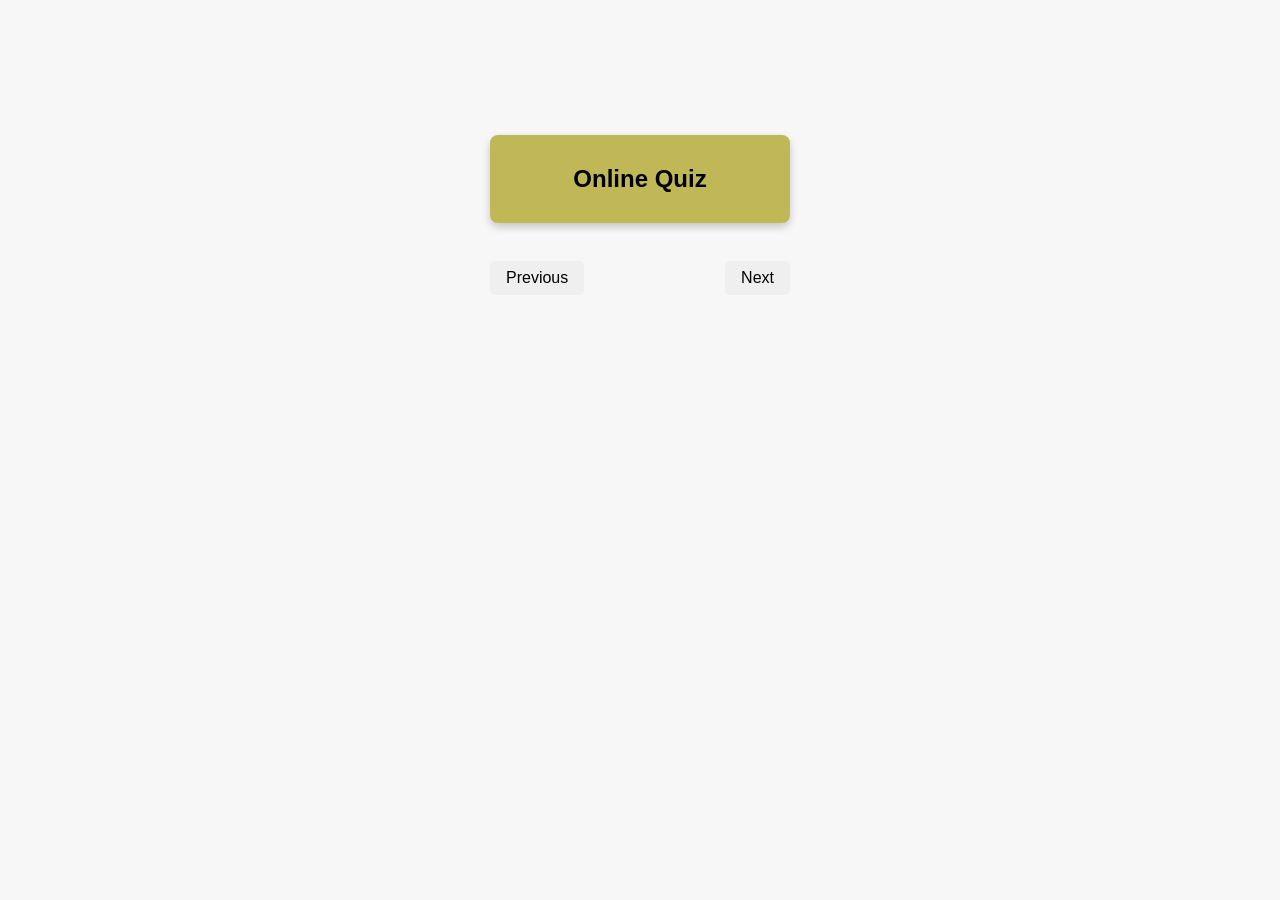
<file: index.html>
<!DOCTYPE html>
<html lang="en">
<head>
    <meta charset="UTF-8">
    <meta name="viewport" content="width=device-width, initial-scale=1.0">
    <title>Quiz App</title>
    <link rel="stylesheet" href="styles.css">
</head>
<body>
    <div class="quiz-container">
        <h1>Online Quiz</h1>
        <div id="question-container">
            <p id="question"></p>
            <div id="options"></div>
        </div>
        <div class="buttons">
            <button id="prev-btn" onclick="prevQuestion()">Previous</button>
            <button id="next-btn" onclick="nextQuestion()">Next</button>
        </div>
        <div id="score-container"></div>
    </div>
    <script src="script.js"></script>
</body>
</html>
</file>
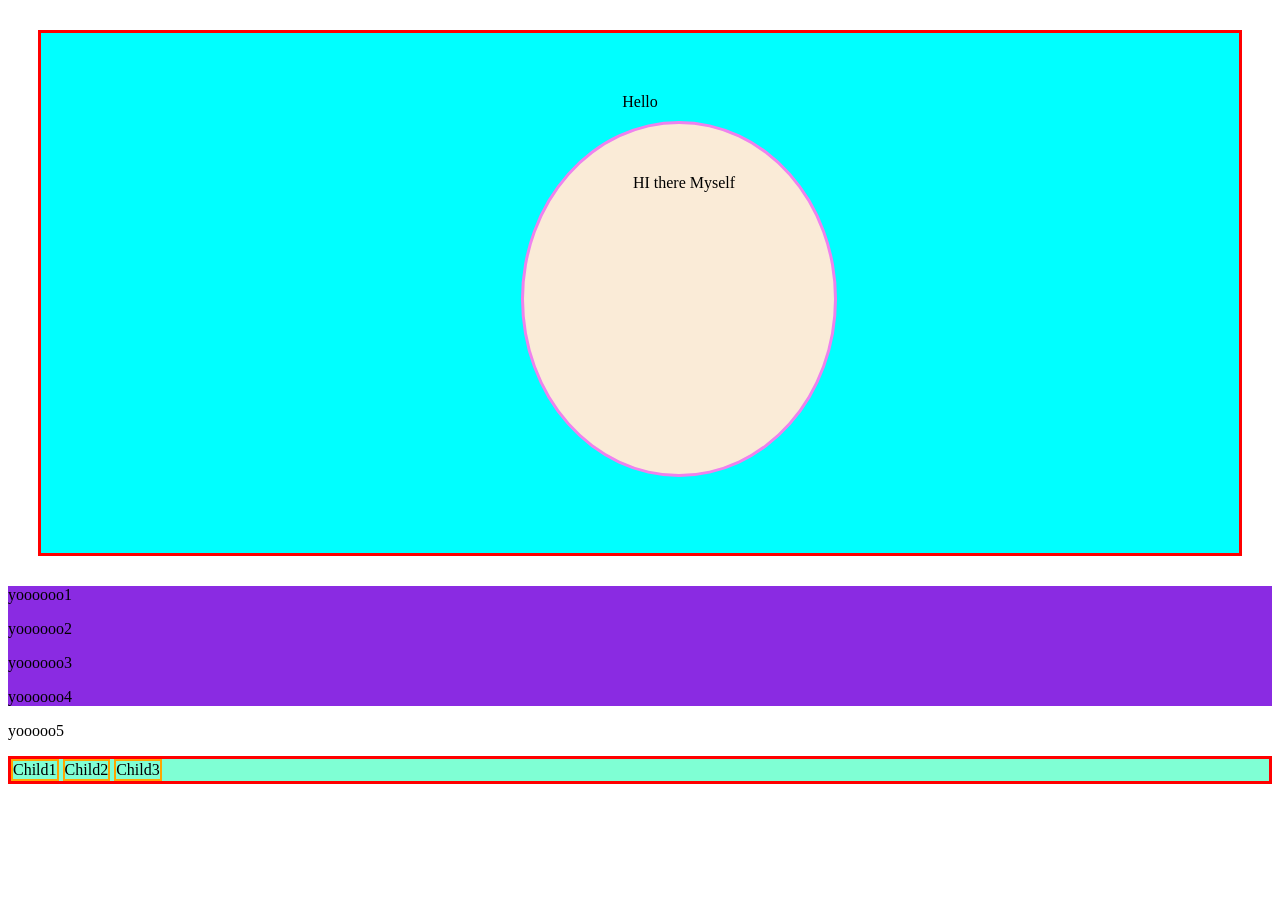
<file: CSSWORK/INDEX.html>
<!DOCTYPE html>
    <html lang="en">
    <head>
        <meta charset="UTF-8">
        <meta name="viewport" content="width=device-width, initial-scale=1.0">
        <title>Document</title>
        <link rel="stylesheet" href="style.css">
    </head>
    <body>
        <div id="container">Hello

            <div id="c_1"> HI there Myself</div>
        </div>

        <div id="para">
            <div><p>yoooooo1</p></div>
            <div><p>yoooooo2</p></div>
            <section><p>yoooooo3</p></section>
            <div><p>yoooooo4</p></div>
            
        </div>
        <div ><p>yooooo5</p></div>

        <div id="con">
            <div id="c1">Child1</div>
            <div id="c2">Child2</div>
            <div id="c3">Child3</div>
        </div>
    </body>
    </html>
</file>
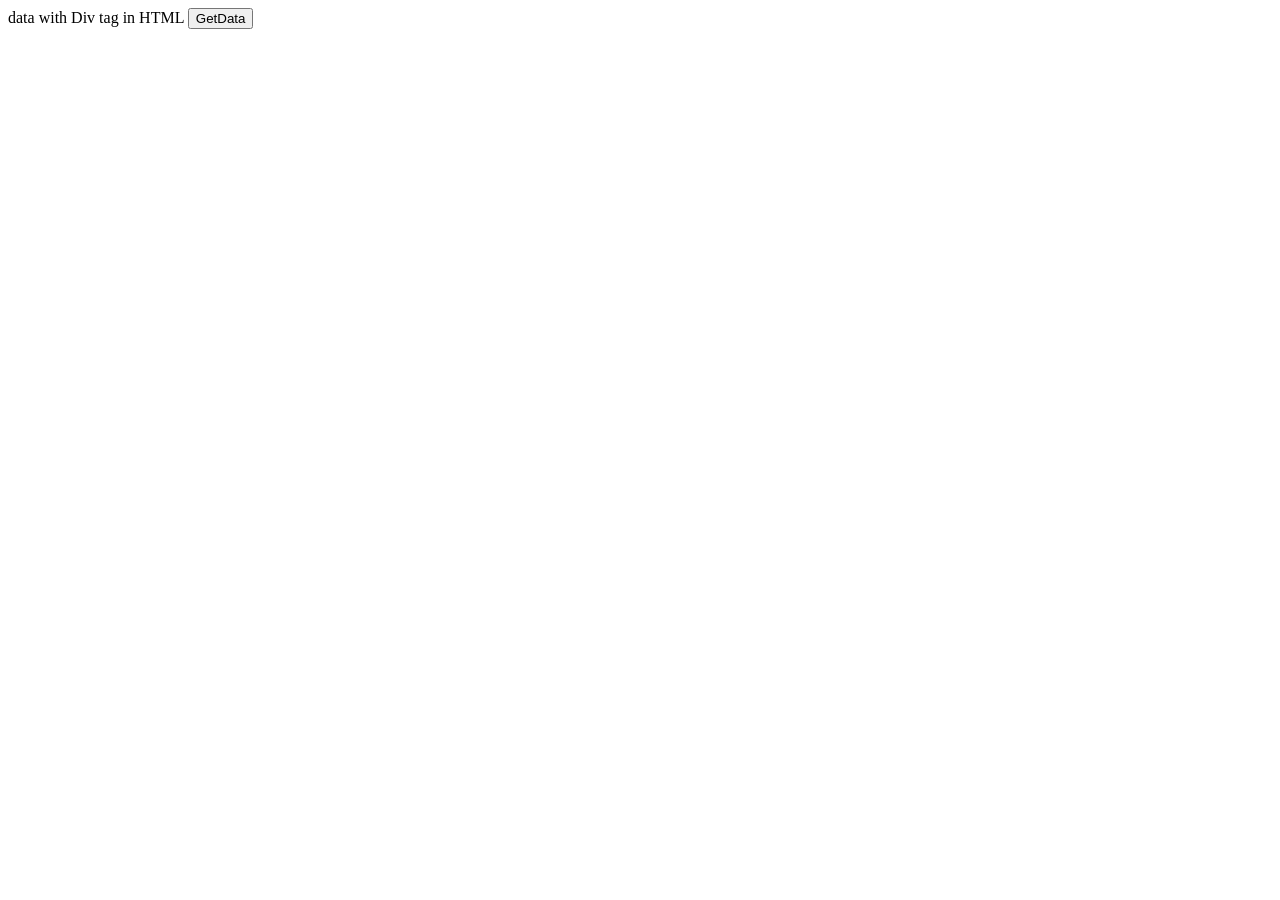
<file: Jswork/index.html>
<!DOCTYPE html>
<html lang="en">
<head>
    <meta charset="UTF-8">
    <meta name="viewport" content="width=device-width, initial-scale=1.0">
    <title>DOM</title>
</head>
<body>
    <div class="parent">data with Div tag in HTML
        <button class="btn" onclick="getData()">GetData</button>
    </div>
    <script src = "index.js"></script>
</body>
</html>
</file>
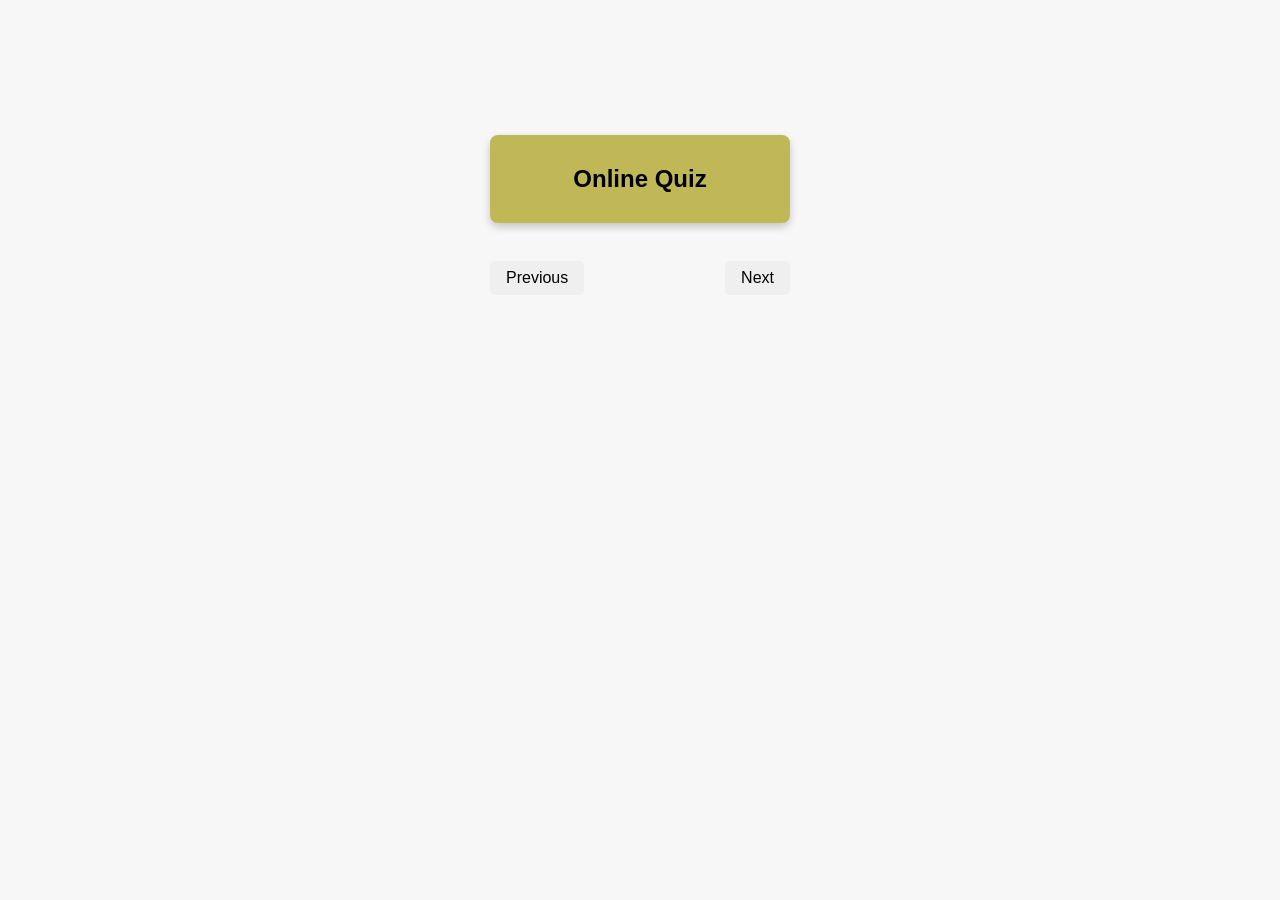
<file: TEST/index.html>
<!DOCTYPE html>
<html lang="en">
<head>
    <meta charset="UTF-8">
    <meta name="viewport" content="width=device-width, initial-scale=1.0">
    <title>Quiz App</title>
    <link rel="stylesheet" href="styles.css">
</head>
<body>
    <div class="quiz-container">
        <h1>Online Quiz</h1>
        <div id="question-container">
            <p id="question"></p>
            <div id="options"></div>
        </div>
        <div class="buttons">
            <button id="prev-btn" onclick="prevQuestion()">Previous</button>
            <button id="next-btn" onclick="nextQuestion()">Next</button>
        </div>
        <div id="score-container"></div>
    </div>
    <script src="script.js"></script>
</body>
</html>
</file>
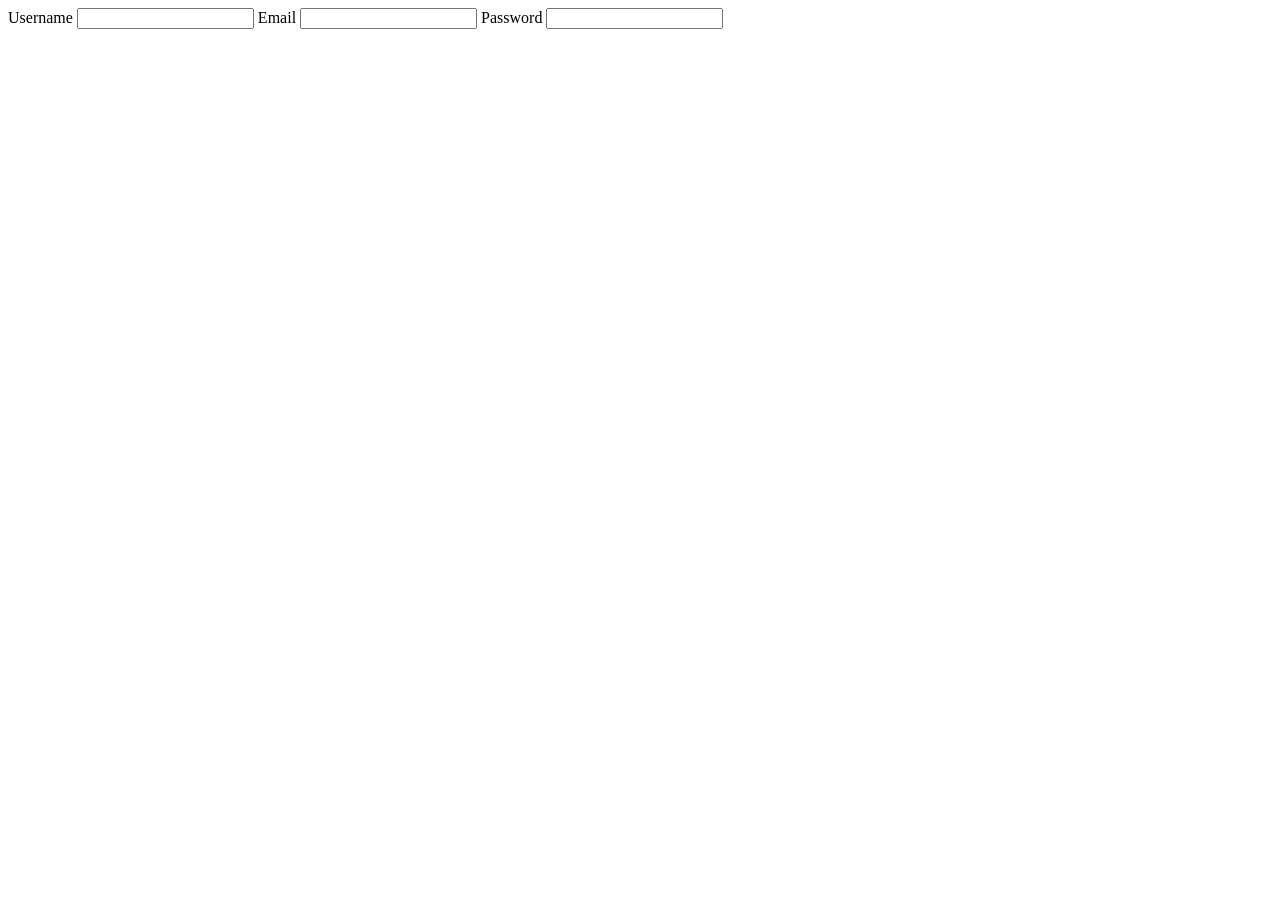
<file: login.html>
<!DOCTYPE html>
<html lang="en">
<head>
    <meta charset="UTF-8">
    <meta name="viewport" content="width=device-width, initial-scale=1.0">
    <title>Document</title>
</head>
<body>
    <form action=""></form>
    <label for="Username">Username</label>
    <input type="text">
    <label for="Email">Email</label>
    <input type="email">
    <label for="Password">Password</label>
    <input type="password">
</body>
</html>
</file>
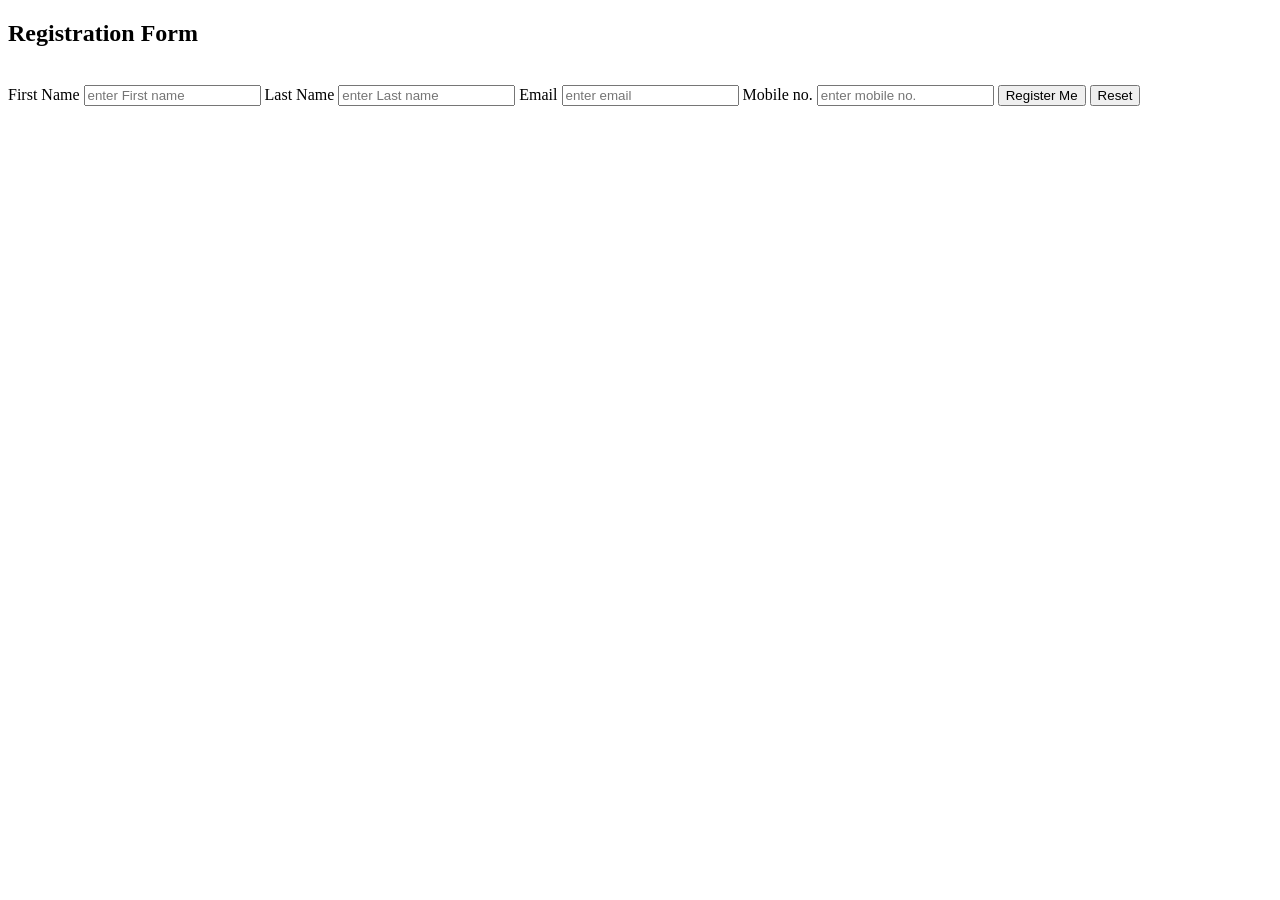
<file: registration.html>
<!DOCTYPE html>
<html lang="en">
<head>
    <meta charset="UTF-8">
    <meta name="viewport" content="width=device-width, initial-scale=1.0">
    <title>Document</title>
</head>
<body>
    <h2>Registration Form</h2>
    <br>
    <form method ="" action="">
        <label for="">First Name</label>
        <input type="text" required placeholder="enter First name">
        <label for="">Last Name</label>
        <input type="text" required placeholder="enter Last name">
        <label for="">Email</label>
        <input type="text" required placeholder="enter email">
        <label for="">Mobile no.</label>
        <input type="text" required placeholder="enter mobile no.">
        <input type="submit" value="Register Me">
        <input type="reset" value="Reset">
    </form>
</body>
</html>
</file>
<file: styles.css>
body {
    display: flex;
    justify-content: center;
    align-items: center;
    height: 50vh;
    margin: 0;
    font-family: Arial, sans-serif;
    background-color: #f7f7f7;
}

.quiz-container {
    width: 300px;
    text-align: center;
    padding: 20px;
   
}

h1 {
    margin: auto;
    padding: 30px;
    background-color: #c0b756;
    box-shadow: 0 4px 8px rgba(0, 0, 0, 0.2);
    border-radius: 8px;
    font-size: 24px;
   
}

#question {
    font-size: 18px;
    margin-bottom: 15px;
}

#options {
    display: flex;
    flex-direction: column;
}

.option {
    margin: 5px 0;
}

.buttons {
    display: flex;
    justify-content: space-between;
    margin-top: 20px;
}

button {
    padding: 8px 16px;
    font-size: 16px;
    cursor: pointer;
    border: none;
    border-radius: 5px;
    transition: 0.3s;
}

button:hover {
    background-color: #ddd;
}

#score-container {
    margin-top: 20px;
    font-size: 18px;
    color: green;
}
.option.selected {
    background-color: #d1e7dd;
    color: #0f5132; 
    border: 1px solid #0f5132;
}
</file>
<file: CSSWORK/style.css>
#container
{
    background-color: aqua;
    height: 400px;
    margin: 30px;
    padding: 60px;
    border: 3px solid red;
    text-align: center;

}
#c_1
{
    background-color: antiquewhite;
    border: 3px solid violet;
    border-radius: 80%;
    margin: 10px;
    padding-top: 50px;
    padding-left: 10px;
    margin-left: 420px;
    height: 300px;
    width: 300px;
    text-align: center;
    box-sizing: content-box;
}

#para
{
    background-color: blueviolet;
}

#con
{
    background-color: aquamarine;
    border: 3px solid red;
}
#c1,#c2,#c3
{
    border: 2px solid orange;
    display: inline-block;
}
</file>
<file: TEST/styles.css>
body {
    display: flex;
    justify-content: center;
    align-items: center;
    height: 50vh;
    margin: 0;
    font-family: Arial, sans-serif;
    background-color: #f7f7f7;
}

.quiz-container {
    width: 300px;
    text-align: center;
    padding: 20px;
   
}

h1 {
    margin: auto;
    padding: 30px;
    background-color: #c0b756;
    box-shadow: 0 4px 8px rgba(0, 0, 0, 0.2);
    border-radius: 8px;
    font-size: 24px;
   
}

#question {
    font-size: 18px;
    margin-bottom: 15px;
}

#options {
    display: flex;
    flex-direction: column;
}

.option {
    margin: 5px 0;
}

.buttons {
    display: flex;
    justify-content: space-between;
    margin-top: 20px;
}

button {
    padding: 8px 16px;
    font-size: 16px;
    cursor: pointer;
    border: none;
    border-radius: 5px;
    transition: 0.3s;
}

button:hover {
    background-color: #ddd;
}

#score-container {
    margin-top: 20px;
    font-size: 18px;
    color: green;
}
.option.selected {
    background-color: #d1e7dd;
    color: #0f5132; 
    border: 1px solid #0f5132;
}
</file>
